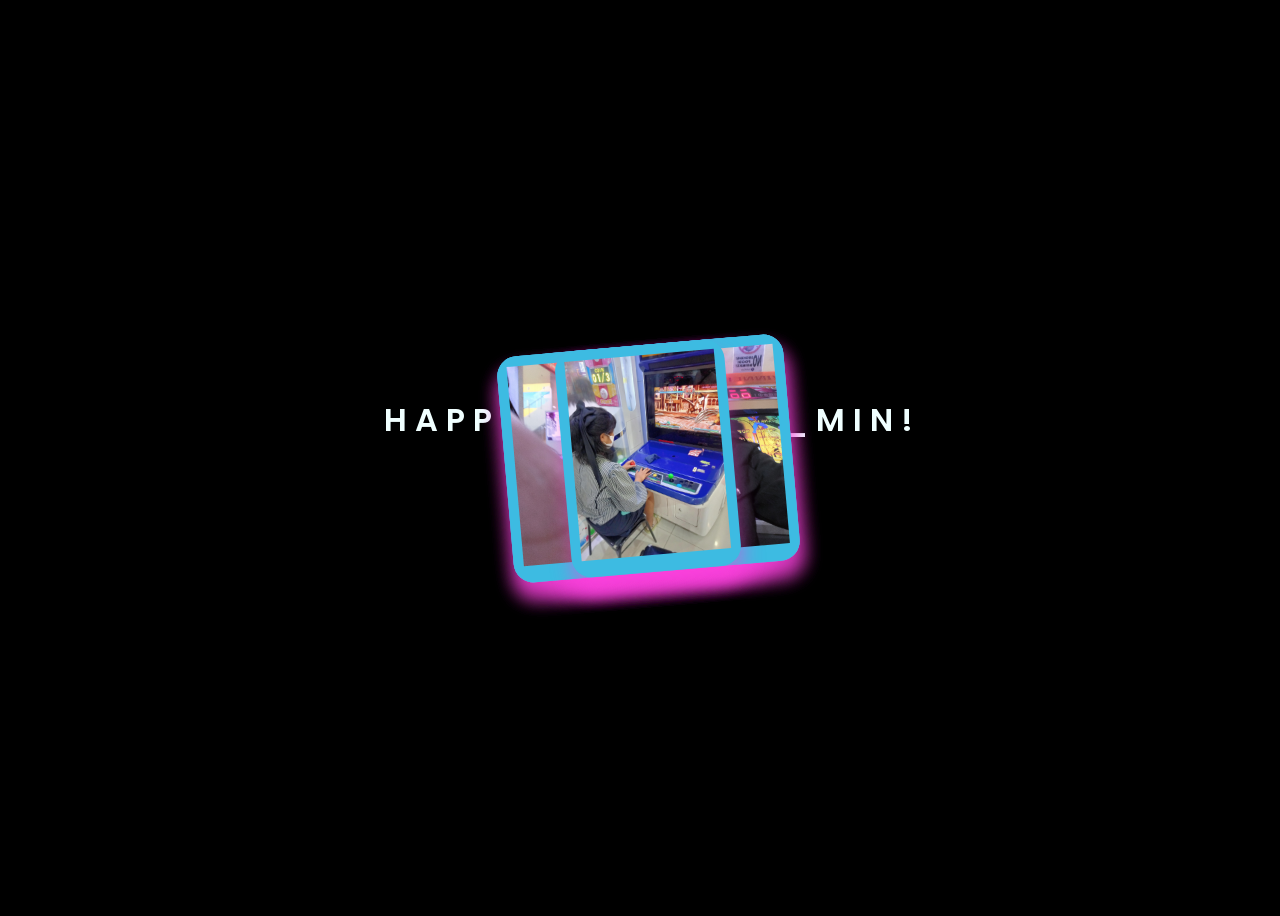
<file: index.html>
<!DOCTYPE html>
<html lang="en">
<head>
    <meta charset="UTF-8">
    <meta http-equiv="X-UA-Compatible" content="IE=edge">
    <meta name="viewport" content="width=device-width, initial-scale=1.0">
    <link rel="stylesheet" href="css/style.css">
    <link rel="icon" href="img/flowers.png" type="image/x-icon">
    <title>Gift</title>
</head>
<body>
    <div class="greetings">
        

        <span>H</span>
        <span>A</span>
        <span>P</span>
        <span>P</span>
        <span>Y</span>
        <span>_</span>
        <span>B</span>
        <span>I</span>
        <span>R</span>
        <span>T</span>
        <span>H</span>
        <span>D</span>
        <span>A</span>
        <span>Y</span>
        <span>_</span>
        <span>M</span>
        <span>I</span>
        <span>N</span>
        <span>!</span>

    </div>
    <div class="description">
        <span>Click the button :3</span>
    </div>
    <div class="button">
        <button>
            <a href="flower.html">Click ME</a>
        </button>
    </div>

    <div class="paper image">
        <img src="P1.jpeg">
    </div>
    <div class="paper image">
        <img src="P2.jpg">
    </div>
    <div class="paper image">
        <img src="P3.jpg">
    </div>
    <div class="paper image">
        <img src="P4.jpg">
    </div>
    <div class="paper image">
        <img src="P5.jpg">
    </div>
    <div class="paper image">
        <img src="P6.jpg">
    </div>
    <div class="paper image">
        <img src="P7.jpg">
    </div>
    <div class="paper image">
        <img src="P8.jpg">
    </div>
<script src="card.js"></script>
</body>
</html>
</file>
<file: css/style.css>
@import url('https://fonts.googleapis.com/css2?family=Poppins:ital,wght@0,500;1,900&display=swap');
*{
    font-family: 'Poppins',cursive;
}
body{
    color: azure;
    width: 100%;
    height: 100vh;
    display: flex;
    flex-direction: column;
    align-items: center;
    justify-content: center;
    background-color: rgb(0, 0, 0);
}
.greetings{
    font-size: 2rem;
    font-weight: 600;
}
.greetings > span{
    animation: glow 0.5s ease-in-out infinite;
}
@keyframes glow{
    0%, 100%{
        color: #fff;
        text-shadow: 0 0 12px #d1178a, 0 0 50px #bb57ae, 0 0 100px #39c6d6;
    }
    10%, 90%{
        color: #111;
        text-shadow: none;
    }
}
.greetings > span:nth-child(1){
    animation-delay: .7s ;
}
.greetings > span:nth-child(2){
    animation-delay: .7s ;
}
.greetings > span:nth-child(3){
    animation-delay: .7s ;
}
.greetings > span:nth-child(4){
    animation-delay: .7s;
}
.greetings > span:nth-child(5){
    animation-delay: .7s;
}
.greetings > span:nth-child(6){
    animation-delay: .7s ;
}
.greetings > span:nth-child(7){
    animation-delay: .7s ;
}
.greetings > span:nth-child(8){
    animation-delay: .7s ;
}
.greetings > span:nth-child(9){
    animation-delay: .7s ;
}
.greetings > span:nth-child(10){
    animation-delay: .7s ;
}
.greetings > span:nth-child(11){
    animation-delay: .7s ;
}
.greetings > span:nth-child(12){
    animation-delay: .7s ;
}
.greetings > span:nth-child(13){
    animation-delay: .7s ;
}
.greetings > span:nth-child(14){
    animation-delay: .7s ;
}
.greetings > span:nth-child(15){
    animation-delay: .7s ;
}
.greetings > span:nth-child(16){
    animation-delay: .7s ;
}
.greetings > span:nth-child(17){
    animation-delay: .7s ;
}
.greetings > span:nth-child(18){
    animation-delay: .7s ;
}
.greetings > span:nth-child(19){
    animation-delay: .7s ;
}
.greetings > span:nth-child(20){
    animation-delay: .7s ;
}
.greetings > span:nth-child(21){
    animation-delay: .7s ;
}
.greetings > span:nth-child(22){
    animation-delay: .7s ;
}
.greetings > span:nth-child(23){
    animation-delay: .7s ;
}
.greetings > span:nth-child(24){
    animation-delay: .7s ;
}
.greetings > span:nth-child(25){
    animation-delay: .7s ;
}
.greetings > span:nth-child(26){
    animation-delay: .7s ;
}
.greetings > span:nth-child(27){
    animation-delay: .7s ;
}
.greetings > span:nth-child(28){
    animation-delay: .7s ;
}
.greetings > span:nth-child(29){
    animation-delay: .7s ;
}
.description{
    font-size: 1rem;
    margin-bottom: 20px;
}

.button a{
    text-decoration: none;
    font-size: 1rem;
    color: rgb(68, 0, 255);
}

@media screen and (max-width:574px){
    .greetings{
        display: block;
        font-size: 1.8rem;
        font-weight: 600;
        text-align: center;
    }
    .description{
        font-size: 5px;
    }
    
    .button a{
        font-size: 10px;
    }
    .button {
      margin: 5px 4px 6px 5px;
    }
}
body {
    height: 100vh;
    display: flex;
    align-items: center;
    justify-content: center;
    background: black;
    overflow: hidden;
  }
  
  
  .paper {
    background-color: rgb(61, 187, 226);
    padding: 20px 80px;
    transform: rotateZ(-5deg);
    box-shadow: 1px 15px 20px 0px rgba(252, 66, 221, 0.5);
    position: absolute;
    border-radius: 20px;
    text-align: center;
  }
  
  
  .paper.image {
    padding: 10px;
  }
  .paper.image p {
    font-size: 20px;
  }
  
  img {
    max-height: 200px;
    width: 100%;
    user-select: none;
  }
</file>
